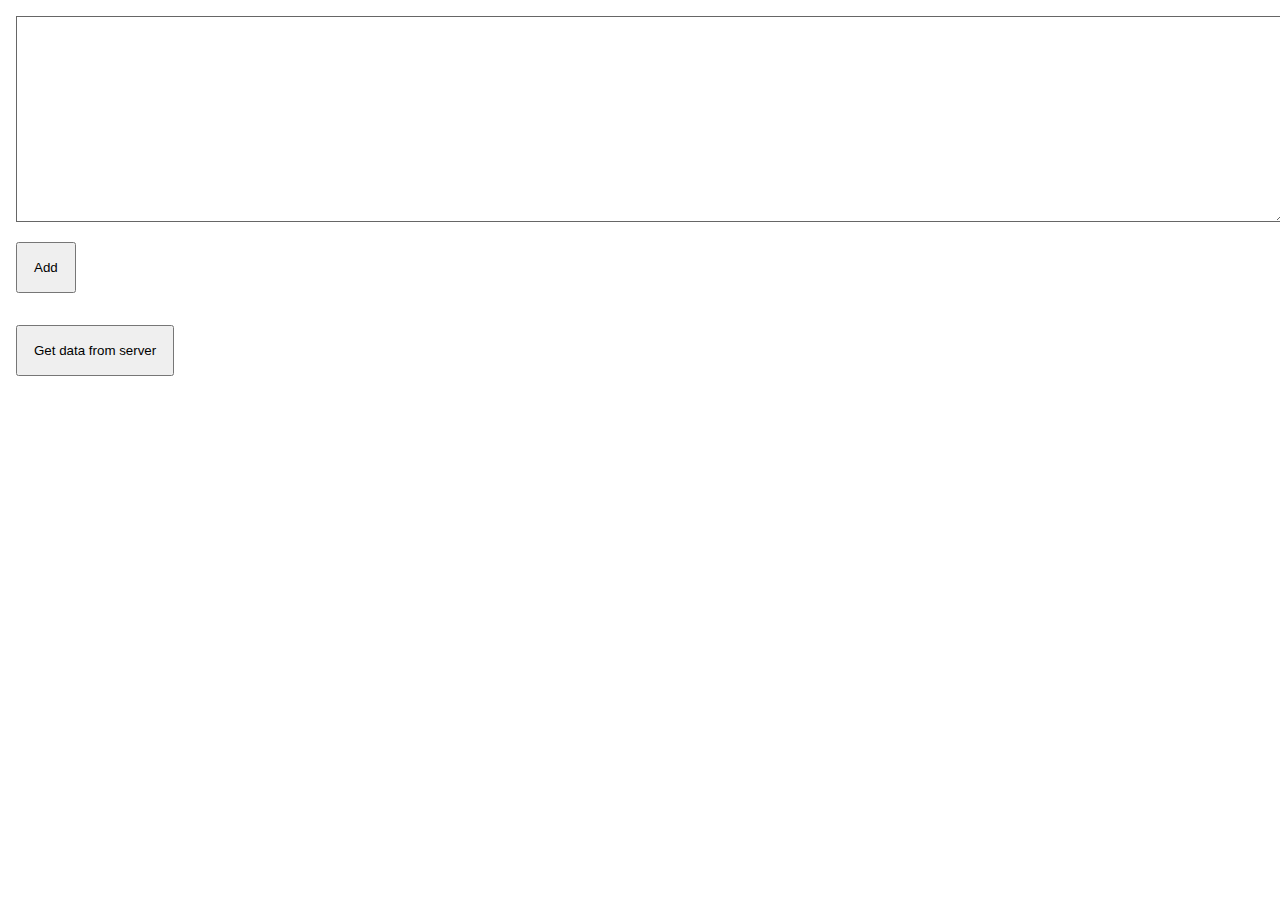
<file: src/index.html>
<!DOCTYPE html>
<html lang="en">

<head>
    <meta charset="utf-8">
    <meta http-equiv="X-UA-Compatible" content="IE=edge">
    <meta name="viewport" content="width=device-width, initial-scale=1">
        <link rel="stylesheet" href="main.css">


    <title>Elm App Embedding Demo</title>
</head>

<body>
    <div id="app"></div>
    <script src="main.js"></script>
    <script>
        var node = document.getElementById("app");
var app = Elm.Main.init({node:document.getElementById("app")});
    </script>
</body>

</html>
</file>
<file: src/main.css>
#app {
     width: 80%;
     margin: 0 auto;
}

.text-editor {
    border: 1px solid #666;
    width: 100%;
    min-height: 200px;
    margin: .5rem;
    white-space: pre-wrap;

}

.proofread-panel {
    border: 1px solid #666;
    width: 100%;
    min-height: 200px;
    margin: .5rem;

    white-space: pre-wrap;
}

.note {
    font-size: 2rem;
    font-family: sans-serif;
    margin: .5rem;
}

button {
    margin: .5rem 1.5rem .5rem .5rem;
    padding: 1rem;
}
</file>
